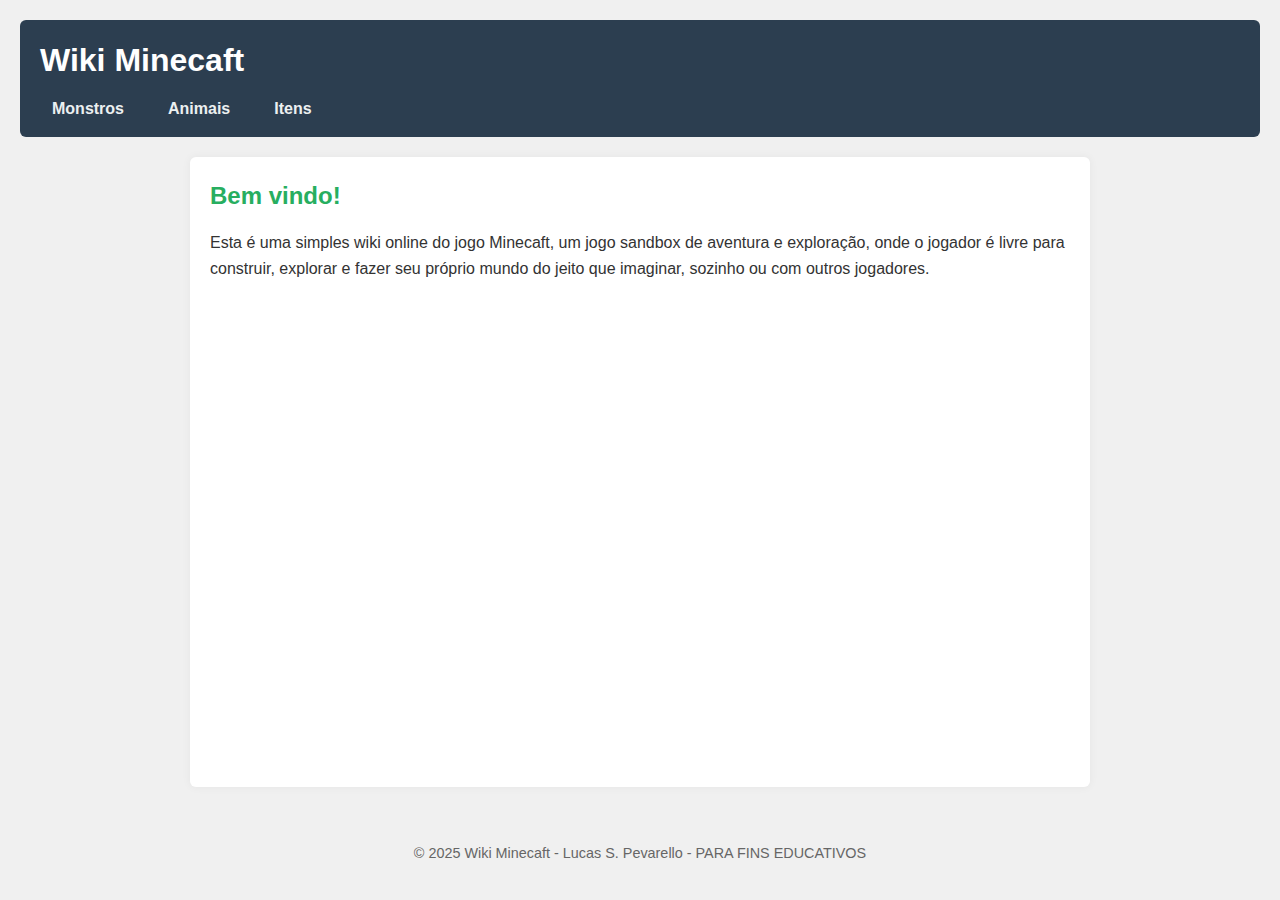
<file: docs/index.html>
<!DOCTYPE html>
<html lang="pt-br">
<head>
    <meta charset="UTF-8">
    <title>SENAI Workshop</title>
    <link rel="stylesheet" href="styles.css">
</head>

<body>
    <header>
        <h1>Wiki Minecaft</h1>
        <nav>
            <ul>
                <li><a href="monstros/index.html"monstros>Monstros</a></li>
                <li><a href="animais/index.html">Animais</a></li>
                <li><a href="itens/index.html">Itens</a></li>
            </ul>
        </nav>
    </header>

    <main>
        <section class="intro">
            <h2>Bem vindo!</h2>
            <p>
                Esta é uma simples wiki online do jogo Minecaft, um jogo sandbox de aventura e exploração, onde o jogador é livre para construir, explorar e fazer seu próprio mundo do jeito que imaginar, sozinho ou com outros jogadores.
            </p>
        </section>
    </main>

    <footer>
        <p>© 2025 Wiki Minecaft - Lucas S. Pevarello - PARA FINS EDUCATIVOS</p>
    </footer>
</body>
</html>
</file>
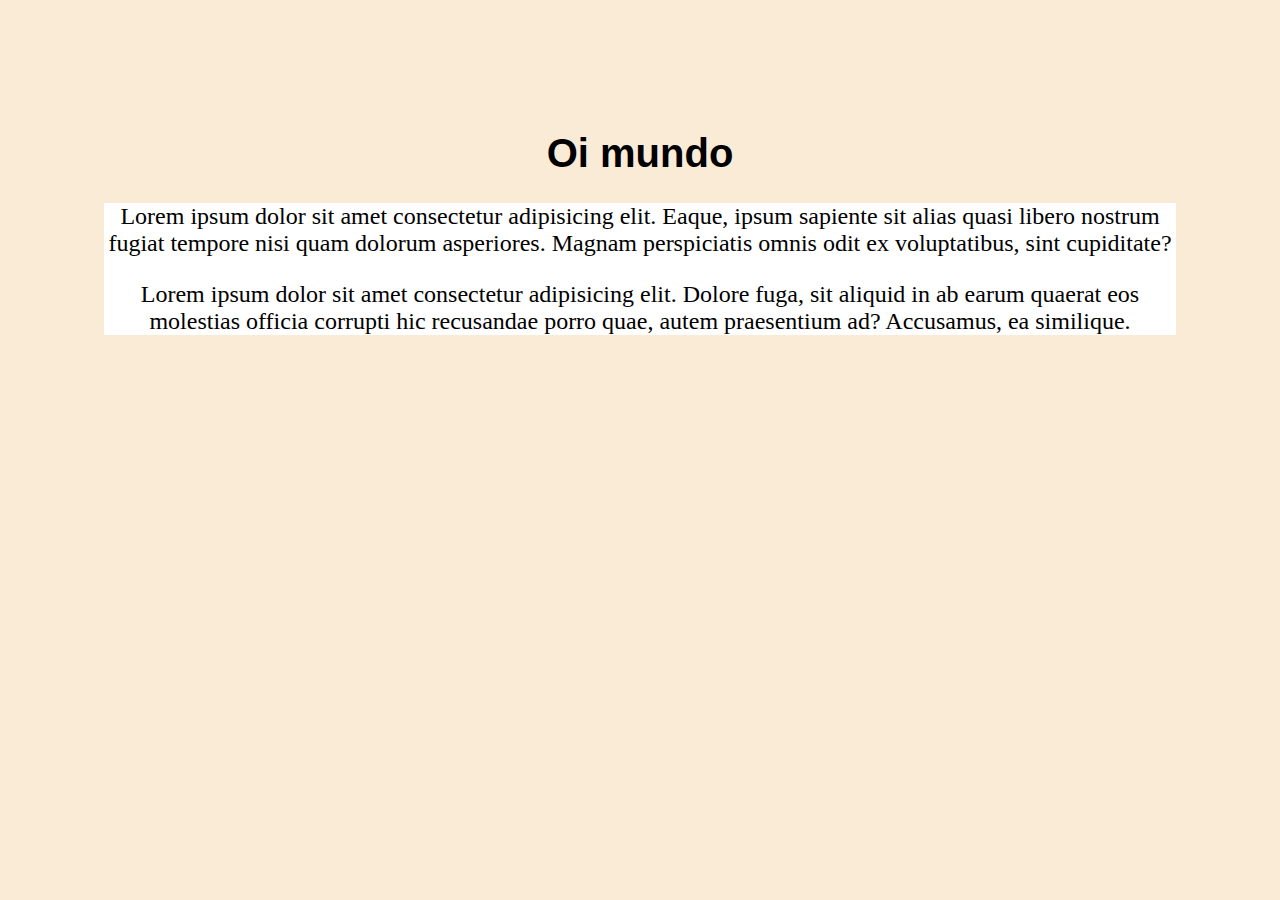
<file: src/index.html>
<!DOCTYPE html>
<html lang="en">
<head>
    <meta charset="UTF-8">
    <title>SENAI Workshop</title>
    <link rel="stylesheet" href="index.css">
</head>

<body>

    <h1 class="textoTitulo">Oi mundo</h1>

    <main>
        <p class="textoParagrafo">Lorem ipsum dolor sit amet consectetur adipisicing elit. Eaque, ipsum sapiente sit alias quasi libero nostrum fugiat tempore nisi quam dolorum asperiores. Magnam perspiciatis omnis odit ex voluptatibus, sint cupiditate?</p>
        
        <p class="textoParagrafo">Lorem ipsum dolor sit amet consectetur adipisicing elit. Dolore fuga, sit aliquid in ab earum quaerat eos molestias officia corrupti hic recusandae porro quae, autem praesentium ad? Accusamus, ea similique.</p>
    </main>

</body>
</html>
</file>
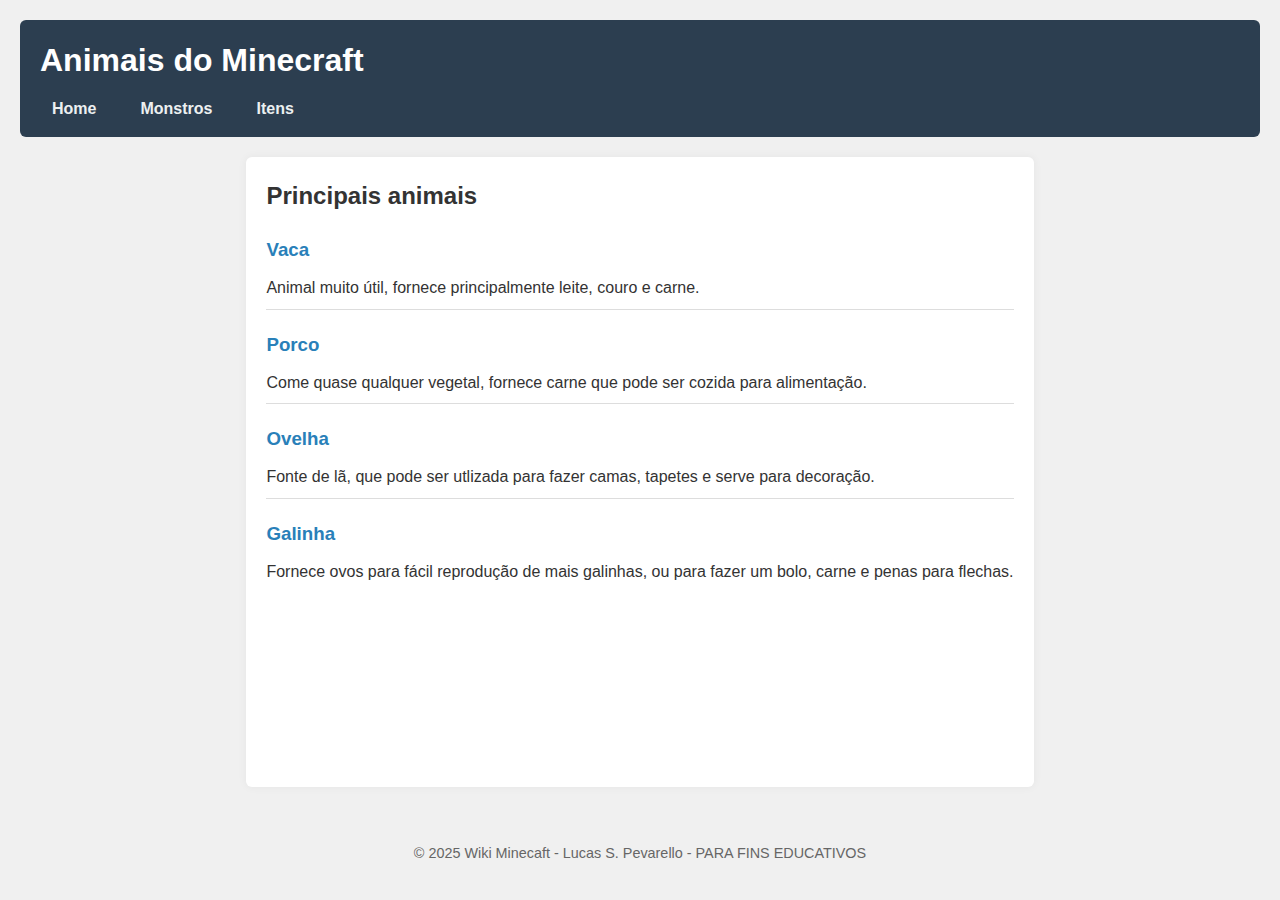
<file: docs/animais/index.html>
<!DOCTYPE html>
<html lang="pt-br">
<head>
    <meta charset="UTF-8">
    <meta name="viewport" content="width=device-width, initial-scale=1.0">
    <title>SENAI Workshop - Animais</title>
    <link rel="stylesheet" href="../styles.css">
</head>
<body>
    <header>
        <h1>Animais do Minecraft</h1>
        <nav>
            <ul>
                <li><a href="../index.html">Home</a></li>
                <li><a href="../monstros/index.html">Monstros</a></li>
                <li><a href="../itens/index.html">Itens</a></li>
            </ul>
        </nav>
    </header>
    <main>
        <section>
            <h2>Principais animais</h2>
            <ul class="item-list">
                <li>
                    <h3>Vaca</h3>
                    <p>Animal muito útil, fornece principalmente leite, couro e carne.</p>
                </li>
                <li>
                    <h3>Porco</h3>
                    <p>Come quase qualquer vegetal, fornece carne que pode ser cozida para alimentação.</p>
                </li>
                <li>
                    <h3>Ovelha</h3>
                    <p>Fonte de lã, que pode ser utlizada para fazer camas, tapetes e serve para decoração.</p>
                </li>
                <li>
                    <h3>Galinha</h3>
                    <p>Fornece ovos para fácil reprodução de mais galinhas, ou para fazer um bolo, carne e penas para flechas.</p>
                </li>
            </ul>
        </section>
    </main>
    <footer>
        <p>© 2025 Wiki Minecaft - Lucas S. Pevarello - PARA FINS EDUCATIVOS</p>
    </footer>
    
</body>
</html>
</file>
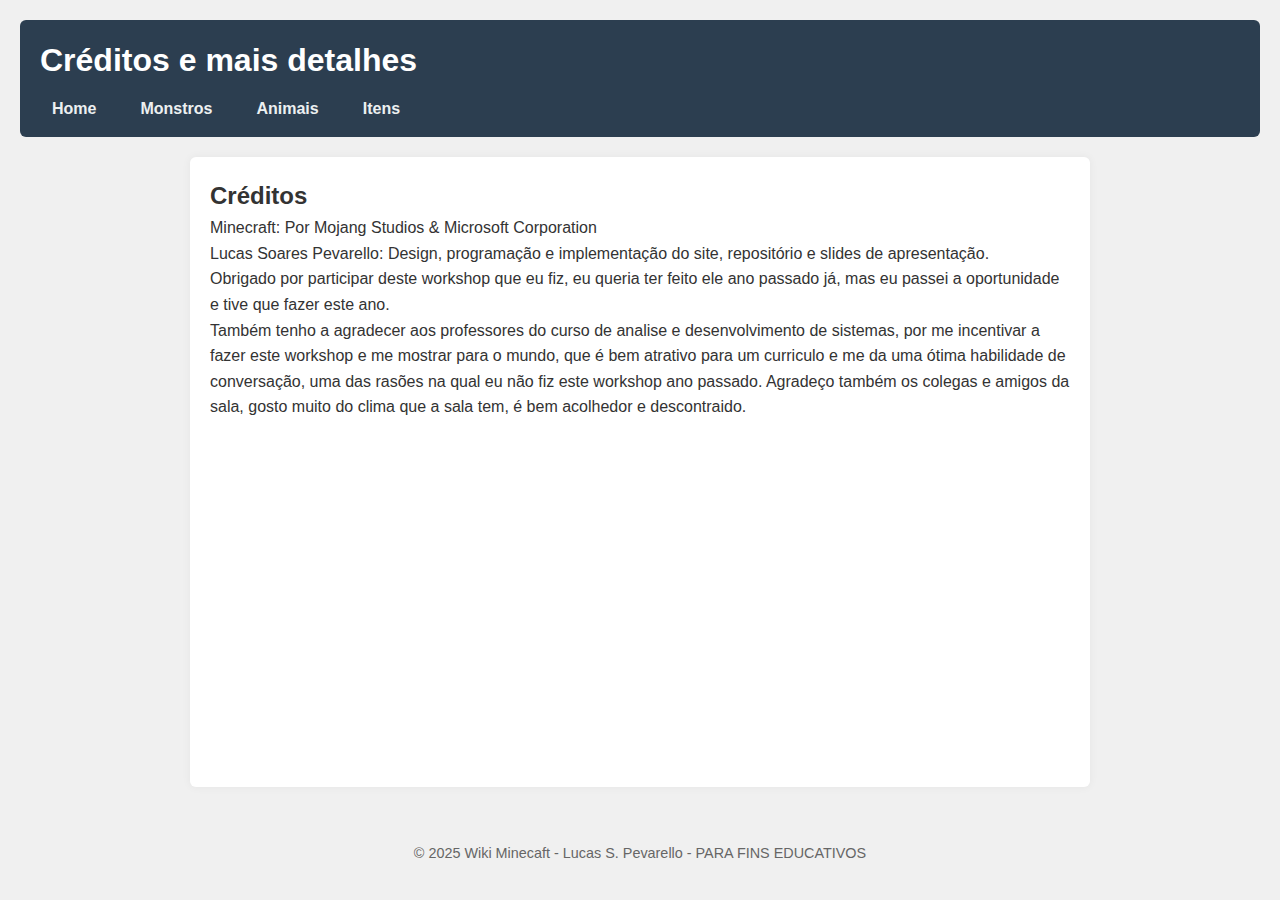
<file: docs/creditos/index.html>
<!DOCTYPE html>
<html lang="en">
<head>
    <meta charset="UTF-8">
    <meta name="viewport" content="width=device-width, initial-scale=1.0">
    <link rel="stylesheet" href="../styles.css">
    <title>SENAI Workshop - Creditos</title>
</head>
<body>
    <header>
        <h1>Créditos e mais detalhes</h1>
        <nav>
            <ul>
                <li><a href="../index.html">Home</a></li>
                <li><a href="../monstros/index.html">Monstros</a></li>
                <li><a href="../animais/index.html">Animais</a></li>
                <li><a href="../itens/index.html">Itens</a></li>
            </ul>
        </nav>
    </header>
    
    <main>
        <section>
            <h2>Créditos</h2>
            <p>
                Minecraft: Por Mojang Studios & Microsoft Corporation
            </p>
            <p>
                Lucas Soares Pevarello: Design, programação e implementação do site, repositório e slides de apresentação.
            </p>
            <p>
                Obrigado por participar deste workshop que eu fiz, eu queria ter feito ele ano passado já, mas eu passei a oportunidade e tive que fazer este ano. <br>

                Também tenho a agradecer aos professores do curso de analise e desenvolvimento de sistemas, por me incentivar a fazer este workshop e me mostrar para o mundo, que é bem atrativo para um curriculo e me da uma ótima habilidade de conversação, uma das rasões na qual eu não fiz este workshop ano passado. Agradeço também os colegas e amigos da sala, gosto muito do clima que a sala tem, é bem acolhedor e descontraido. <br>
            </p>
        </section>
    </main>

    <footer>
        <p>© 2025 Wiki Minecaft - Lucas S. Pevarello - PARA FINS EDUCATIVOS</p>
    </footer>
</body>
</html>
</file>
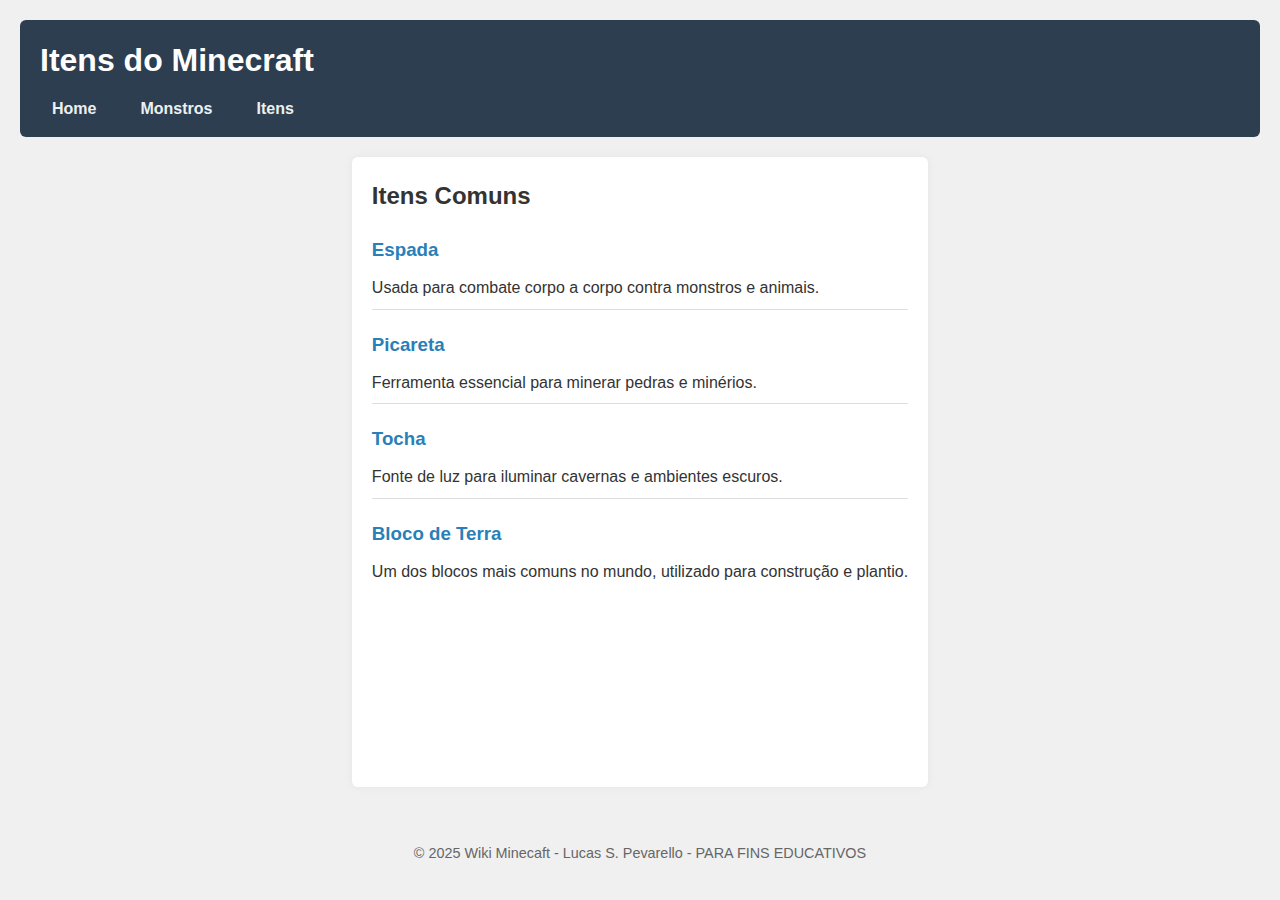
<file: docs/itens/index.html>
<!DOCTYPE html>
<html lang="pt-br">
<head>
    <meta charset="UTF-8">
    <meta name="viewport" content="width=device-width, initial-scale=1.0">
    <title>SENAI Workshop - Itens</title>
    <link rel="stylesheet" href="../styles.css">
</head>
<body>
    <header>
        <h1>Itens do Minecraft</h1>
        <nav>
            <ul>
                <li><a href="../index.html">Home</a></li>
                <li><a href="../monstros/index.html">Monstros</a></li>
                <li><a href="../itens/index.html">Itens</a></li>
            </ul>
        </nav>
    </header>
    <main>
        <section>
            <h2>Itens Comuns</h2>
            <ul class="item-list">
                <li>
                    <h3>Espada</h3>
                    <p>Usada para combate corpo a corpo contra monstros e animais.</p>
                </li>
                <li>
                    <h3>Picareta</h3>
                    <p>Ferramenta essencial para minerar pedras e minérios.</p>
                </li>
                <li>
                    <h3>Tocha</h3>
                    <p>Fonte de luz para iluminar cavernas e ambientes escuros.</p>
                </li>
                <li>
                    <h3>Bloco de Terra</h3>
                    <p>Um dos blocos mais comuns no mundo, utilizado para construção e plantio.</p>
                </li>
            </ul>
        </section>
    </main>
    <footer>
        <p>© 2025 Wiki Minecaft - Lucas S. Pevarello - PARA FINS EDUCATIVOS</p>
    </footer>
    
</body>
</html>
</file>
<file: docs/styles.css>
* {
    margin: 0;
    padding: 0;
    box-sizing: border-box;
}

body {
    font-family: 'Segoe UI', Tahoma, Geneva, Verdana, sans-serif;
    line-height: 1.6;
    background-color: #f0f0f0;
    color: #333;
    padding: 20px;
    min-height: 100vh;
    display: flex;
    flex-direction: column;
}

header {
    background-color: #2c3e50;
    color: white;
    padding: 15px 20px;
    border-radius: 6px;
    margin-bottom: 20px;
}

header h1 {
    font-size: 2rem;
    margin-bottom: 10px;
}

nav ul {
    list-style: none;
    display: flex;
    gap: 20px;
}

nav ul li a {
    color: #ecf0f1;
    text-decoration: none;
    font-weight: 600;
    padding: 6px 12px;
    border-radius: 4px;
    transition: background-color 0.3s ease;
}

nav ul li a:hover, nav ul li a:focus {
    background-color: #34495e;
    outline: none;
}

main {
    flex-grow: 1;
    max-width: 900px;
    margin: 0 auto;
    background: white;
    padding: 20px;
    border-radius: 6px;
    box-shadow: 0 0 10px rgba(0, 0, 0, 0.05);
}

.intro h2 {
    color: #27ae60;
    margin-bottom: 15px;
}

section h3 {
    color: #2980b9;
    margin-top: 20px;
    margin-bottom: 10px;
}

.item-list {
    list-style: none;
    padding-left: 0;
}

.item-list li {
    margin-bottom: 12px;
    border-bottom: 1px solid #ddd;
    padding-bottom: 8px;
}

.item-list li:last-child {
    border-bottom: none;
}

footer {
    text-align: center;
    padding: 15px 10px;
    font-size: 0.9rem;
    color: #666;
    margin-top: 40px;
}
</file>
<file: src/index.css>
body {
    background-color: antiquewhite;
    padding: 7.5%;
}

main {
    background-color: white;
}

.textoParagrafo {
    text-align: center;
    font-size: x-large;
}

.textoTitulo {
    font-family: 'Franklin Gothic Medium', 'Arial Narrow', Arial, sans-serif;
    font-size: +40px;
    text-align: center;
}

.botaoTeste {
    border-radius: 5px;
    border-color: yellow;
}
</file>
